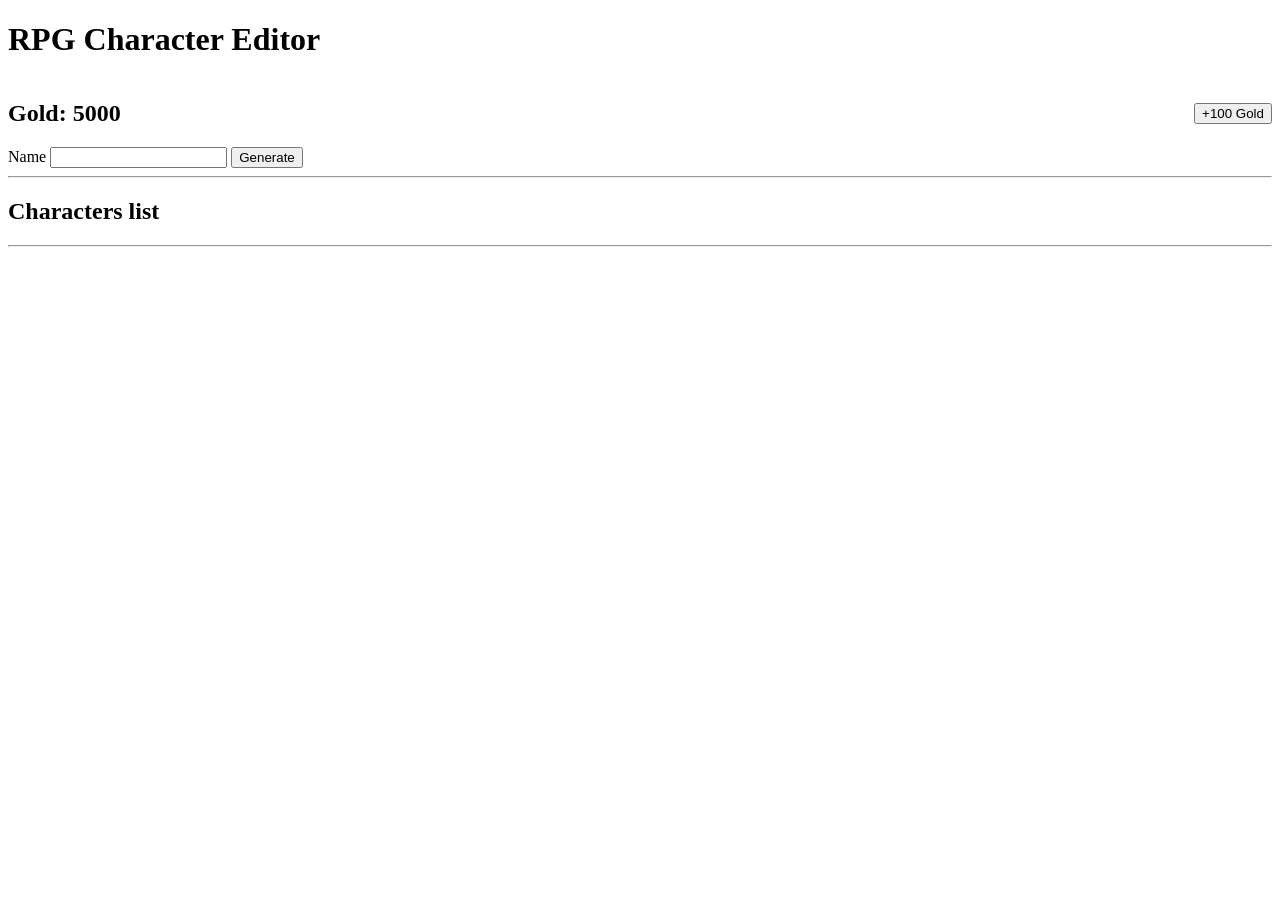
<file: Characters editor/index.html>
<!DOCTYPE html>
<html lang="en">
<head>
   <meta charset="UTF-8">
   <meta name="viewport" content="width=device-width, initial-scale=1.0">
   <title>Characters editor</title>
   <link rel="stylesheet" href="style.css">
</head>
<body>
   <div class="container">

      <h1>RPG Character Editor</h1>
      <div class="top-bar">
         <h2 id="gold"></h2>
         <button id="addGold">+100 Gold</button>
      </div>

      <label for="name">Name</label>
      <input id="name">


      <button id="generateBtn">
         Generate
      </button>

      <div id="character">
         <hr>
         <h2>Characters list</h2>
         <hr>
         <div id="list">
            <div id="heroCards"></div>
            <div id="heroInfo"></div>
         </div>
      </div>
   </div>
   <template id="hero-card-template">
      <style>
         .card {
            display: flex;
            flex-direction: column;
            align-items: center;
            width: 160px;
            max-height: 500px;
            padding: 10px;
            box-sizing: border-box;
            border-radius: 20px;
         }

         .card img {
            width: 100px;
            height: 232.88px;
            object-fit: cover;
         }

         .card p {
            margin: 2px 0;
         }

         .card h3 {
            margin: 4px 0;
         }

         .common {
            border: 3px solid #8d8d8d;
         }

         .rare {
            border: 3px solid #2b7cff;
         }

         .epic {
            border: 3px solid #9b30ff;
         }

         .legendary {
            border: 3px solid #ffb300;
         }
      </style>

      <div class="card">
         <img src="" id="hero-img" alt="">

         <h3 id="hero-name"></h3>

         <p id="hero-class"></p>

         <p class="hero-HP">
            HP:
            <span id="hero-current-HP"></span>/
            <span id="hero-max-HP"></span>
         </p>

         <p>
            Attack:
            <span class="hero-current-attack"></span>
         </p>

         <p>
            Defense:
            <span id="hero-current-defense"></span>
         </p>
         <p>
            Mana:
            <span id="hero-current-mana"></span>
         </p>
         <p id="hero-rarity"></p>
         <button class="sell-btn">Продать</button>
         <button class="heal-btn" hidden>Вылечить</button>
      </div>
   </template>
</body>
<script type="module" src="./src/app.js"></script>
</html>
</file>
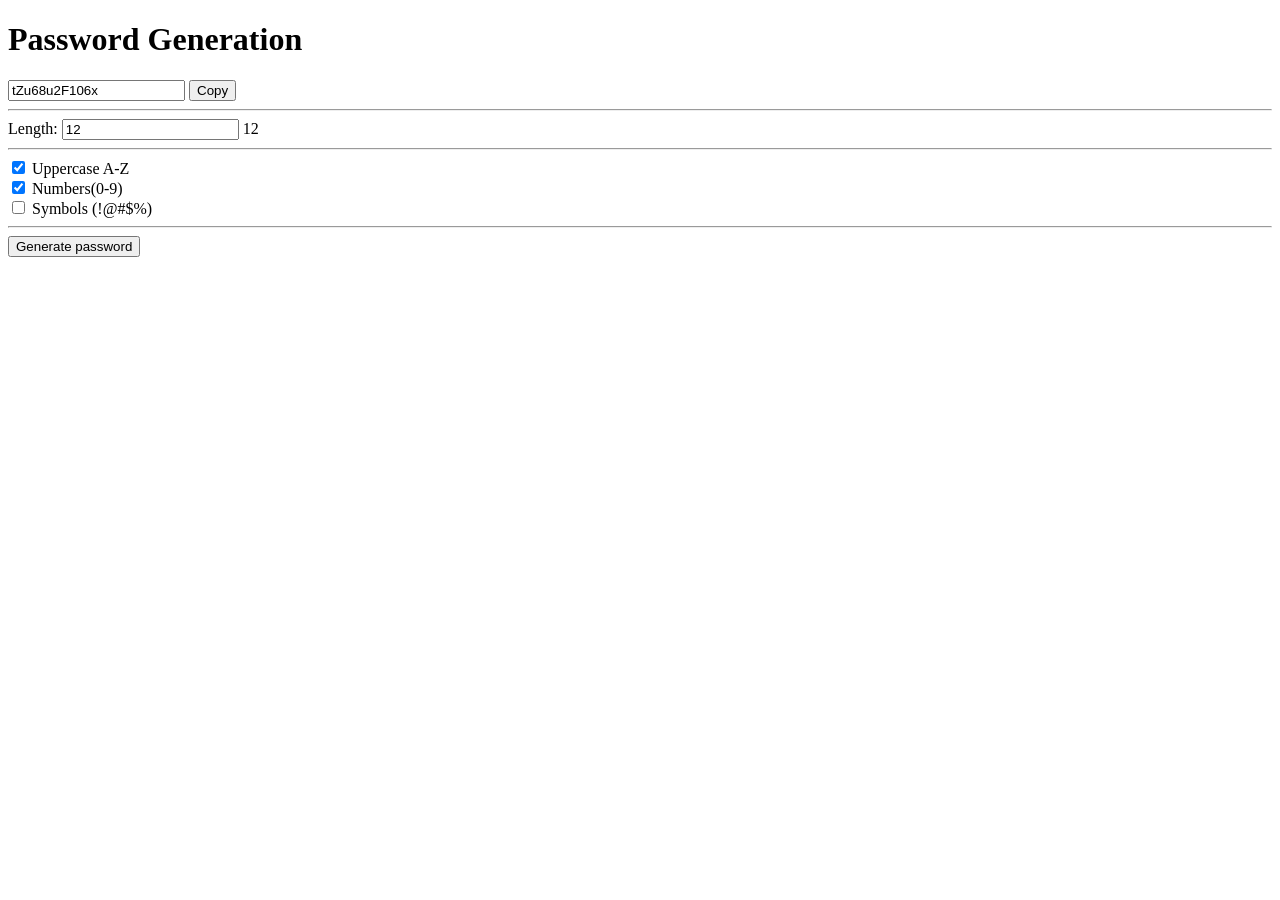
<file: Password Generation/index.html>
<!DOCTYPE html>
<html lang="en">
<head>
  <meta charset="UTF-8">
  <meta name="viewport" content="width=device-width, initial-scale=1.0">
  <title id="makak">Document</title>
  
</head>

<body>
  <h1>Password Generation</h1>
  <input type="text" id="password" readonly>
  <button id="copyBtn">Copy</button>
  <hr>
  <label for="length">
    Length:
  </label>
  <input type="text" id="length" min="4" max="32" value="12">
  <span id="lengthValue"></span>
  <hr>
  <label>
    <input type="checkbox" id="uppercase" checked>
    Uppercase A-Z
  </label>
  <br>
  <label>
    <input type="checkbox" id="numbers" checked>
    Numbers(0-9)
  </label>
  <br>
  <label>
    <input type="checkbox" id="symbols">
    Symbols (!@#$%)
  </label>
  <hr>
  <button id="generateBtn">Generate password</button>
</div>
  <script src="script.js"></script>
</body>
</html>
</file>
<file: Characters editor/style.css>
.top-bar {
   display: flex;
   justify-content: space-between;
   align-items: center;
}

#list {
   display: flex;
}

#heroCards {
   display: flex;
   flex-wrap: wrap;
   gap: 10px;
   width: 1000px;
}

.info {
   width: 300px;
   display: flex;
   justify-content: center;
   flex-direction: column;
   align-items: center;
   padding: 20px;
   font-size: 22px;
   border: 2px solid gold;
   background-color: aqua;
}

.info p {
   margin: 4px 0;
}

.info h3 {
   margin: 8px 0;
}

.info img {
   width: 200px;
}

hero-card {
   display: block;
   border-radius: 20px;
}

hero-card.selected {
   outline: 3px solid red;
   outline-offset: 3px;
}
</file>
